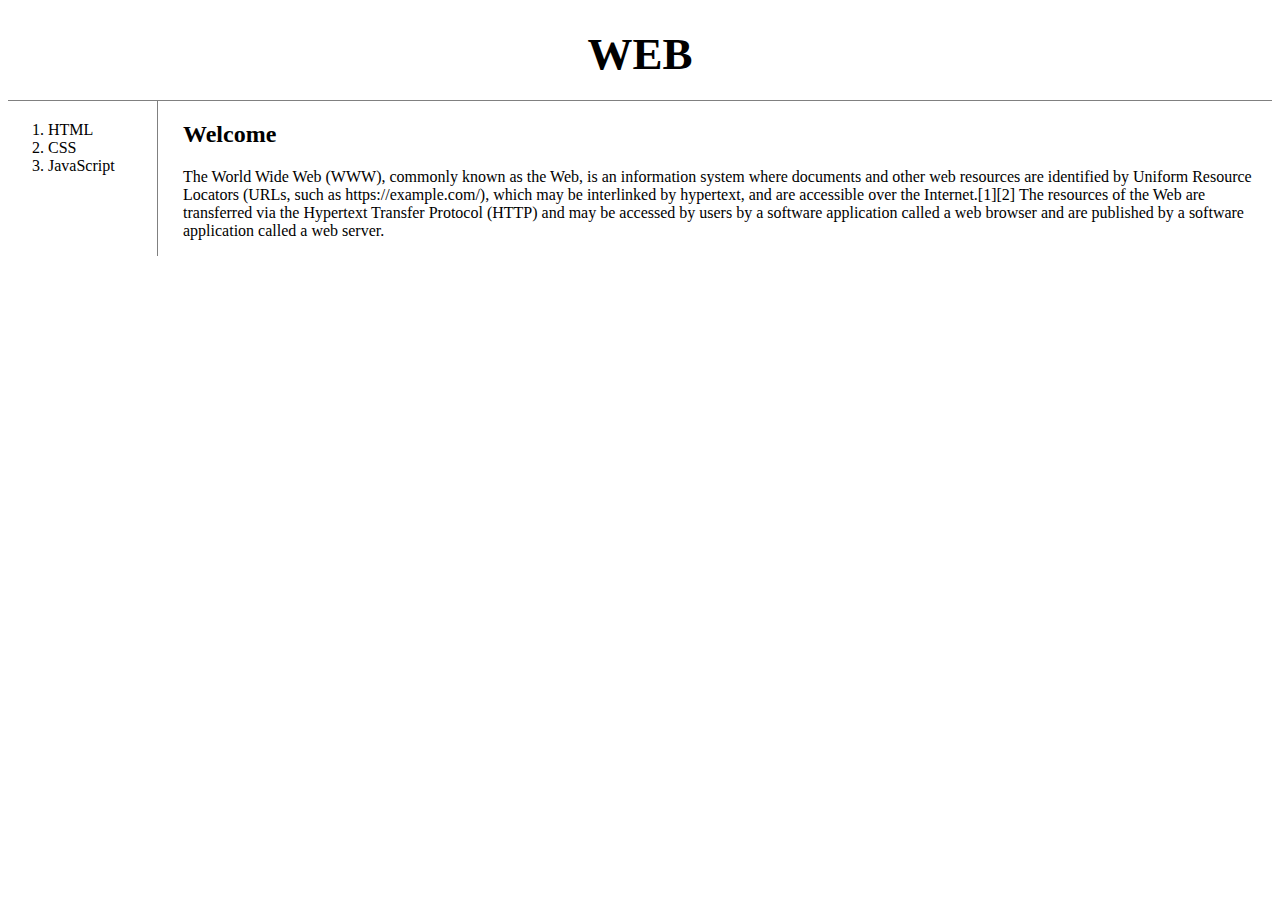
<file: index.html>
<!doctype html>
<html>
<head>
  <title>WEB - Welcome</title>
  <meta charset="utf-8">
  <link rel="stylesheet" href="style.css">
</head>
<body>
  <h1><a href="index.html">WEB</a></h1>
  <div id="grid">
    <ol>
      <li><a href="1.html">HTML</a></li>
      <li><a href="2.html">CSS</a></li>
      <li><a href="3.html">JavaScript</a></li>
    </ol>
    <div id="article">
      <h2>Welcome</h2>
      <p>
        The World Wide Web (WWW), commonly known as the Web, is an information system where documents and other web resources are identified by Uniform Resource Locators (URLs, such as https://example.com/), which may be interlinked by hypertext, and are accessible over the Internet.[1][2] The resources of the Web are transferred via the Hypertext Transfer Protocol (HTTP) and may be accessed by users by a software application called a web browser and are published by a software application called a web server.
      </p>
    </div>
  </div>

</body>
</html>
</file>
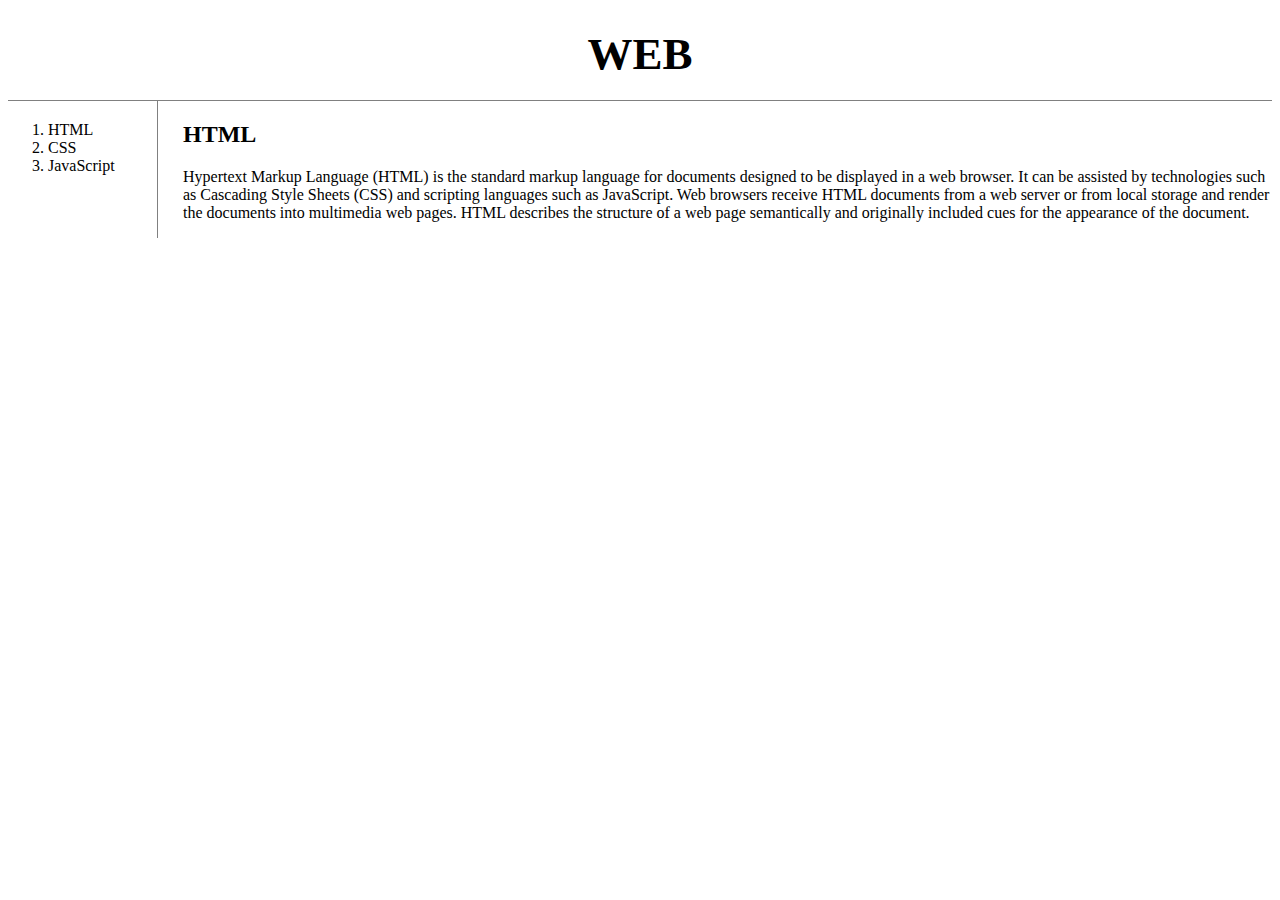
<file: 1.html>
<!doctype html>
<html>
<head>
  <title>WEB - HTML</title>
  <meta charset="utf-8">
  <link rel="stylesheet" href="style.css">
</head>
<body>
  <h1><a href="index.html">WEB</a></h1>
  <div id="grid">
    <ol>
      <li><a href="1.html">HTML</a></li>
      <li><a href="2.html">CSS</a></li>
      <li><a href="3.html">JavaScript</a></li>
    </ol>
    <div id="article">
      <h2>HTML</h2>
      <p>
        Hypertext Markup Language (HTML) is the standard markup language for documents designed to be displayed in a web browser. It can be assisted by technologies such as Cascading Style Sheets (CSS) and scripting languages such as JavaScript. Web browsers receive HTML documents from a web server or from local storage and render the documents into multimedia web pages. HTML describes the structure of a web page semantically and originally included cues for the appearance of the document.
      </p>
    </div>
  </div>

</body>
</html>
</file>
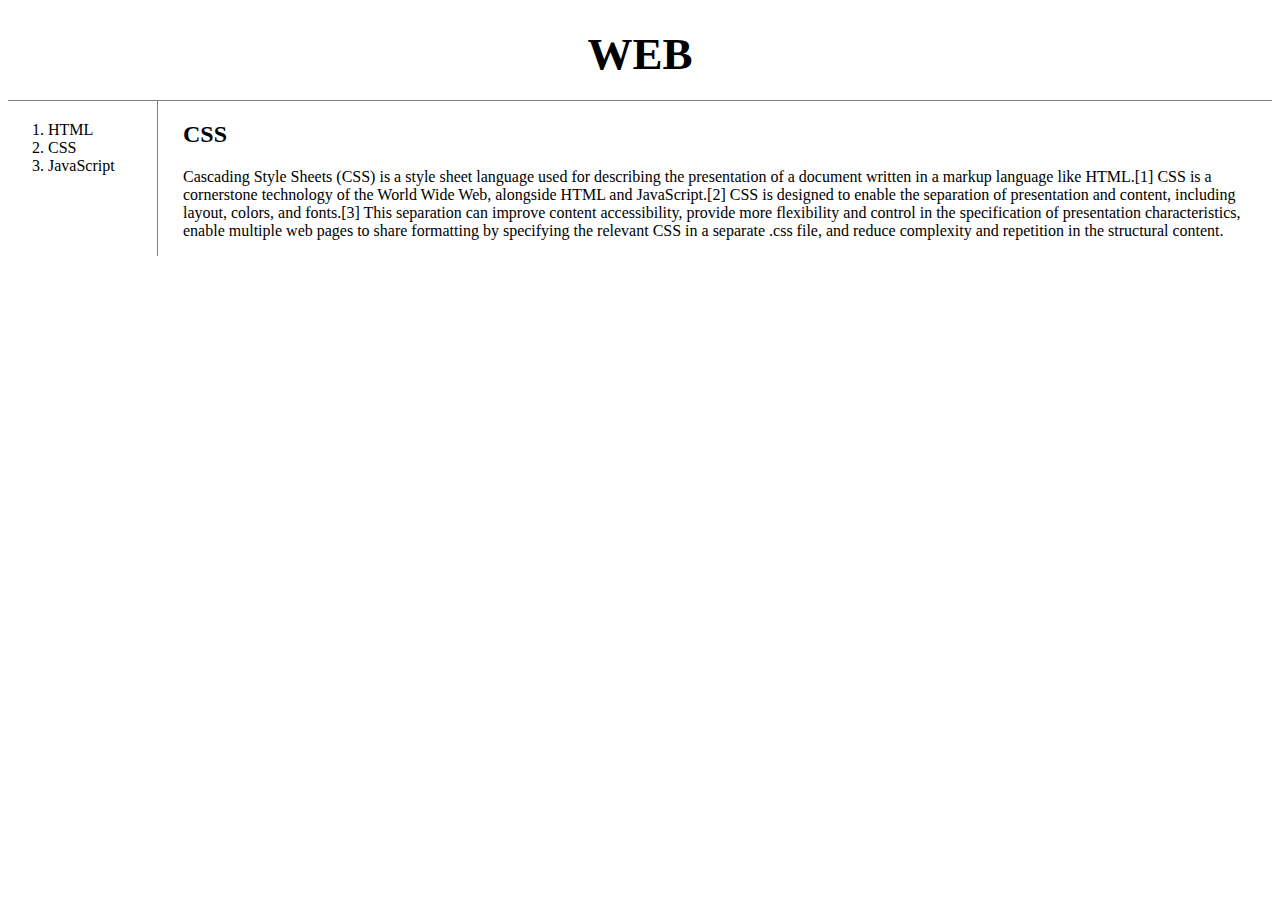
<file: 2.html>
<!doctype html>
<html>
<head>
  <title>WEB - CSS</title>
  <meta charset="utf-8">
  <link rel="stylesheet" href="style.css">
</head>
<body>
  <h1><a href="index.html">WEB</a></h1>
  <div id="grid">
    <ol>
      <li><a href="1.html">HTML</a></li>
      <li><a href="2.html">CSS</a></li>
      <li><a href="3.html">JavaScript</a></li>
    </ol>
    <div id="article">
      <h2>CSS</h2>
      <p>
        Cascading Style Sheets (CSS) is a style sheet language used for describing the presentation of a document written in a markup language like HTML.[1] CSS is a cornerstone technology of the World Wide Web, alongside HTML and JavaScript.[2] CSS is designed to enable the separation of presentation and content, including layout, colors, and fonts.[3] This separation can improve content accessibility, provide more flexibility and control in the specification of presentation characteristics, enable multiple web pages to share formatting by specifying the relevant CSS in a separate .css file, and reduce complexity and repetition in the structural content.
      </p>
    </div>
  </div>

</body>
</html>
</file>
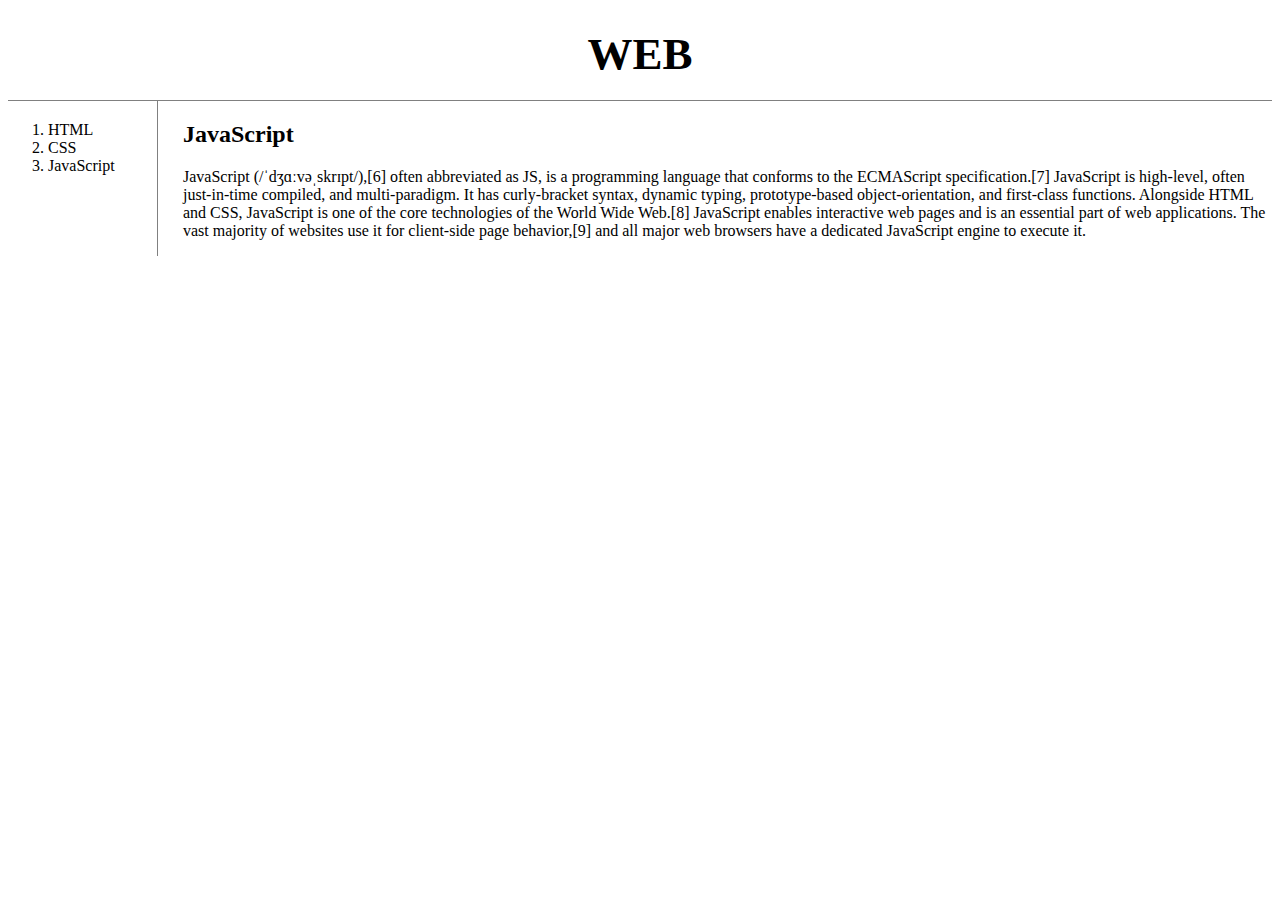
<file: 3.html>
<!doctype html>
<html>
<head>
  <title>WEB - JavaScript</title>
  <meta charset="utf-8">
  <link rel="stylesheet" href="style.css">
</head>
<body>
  <h1><a href="index.html">WEB</a></h1>
  <div id="grid">
    <ol>
      <li><a href="1.html">HTML</a></li>
      <li><a href="2.html">CSS</a></li>
      <li><a href="3.html">JavaScript</a></li>
    </ol>
    <div id="article">
      <h2>JavaScript</h2>
      <p>
        JavaScript (/ˈdʒɑːvəˌskrɪpt/),[6] often abbreviated as JS, is a programming language that conforms to the ECMAScript specification.[7] JavaScript is high-level, often just-in-time compiled, and multi-paradigm. It has curly-bracket syntax, dynamic typing, prototype-based object-orientation, and first-class functions. Alongside HTML and CSS, JavaScript is one of the core technologies of the World Wide Web.[8] JavaScript enables interactive web pages and is an essential part of web applications. The vast majority of websites use it for client-side page behavior,[9] and all major web browsers have a dedicated JavaScript engine to execute it.
      </p>
    </div>
  </div>

</body>
</html>
</file>
<file: style.css>
body{
  margig:0;
}
a{
  color:black;
  text-decoration:none;
}
h1{
  font-size:45px;
  text-align:center;
  border-bottom:1px solid gray;
  margin:0;
  padding:20px;
}
#grid{
  display:grid;
  grid-template-columns:150px 1fr;
}
#grid ol{
  padding-left:33px;
  border-right:1px solid gray;
  margin:0;
  padding:20px;
  padding-left:40px;
}
#grid #article{
  padding-left:25px;
}
@media(max-width:800px){
  #grid{
    display:block;
  }
  ol{
    border-right:none;
  }
  h1{
    border-bottom:none;
  }
}
</file>
